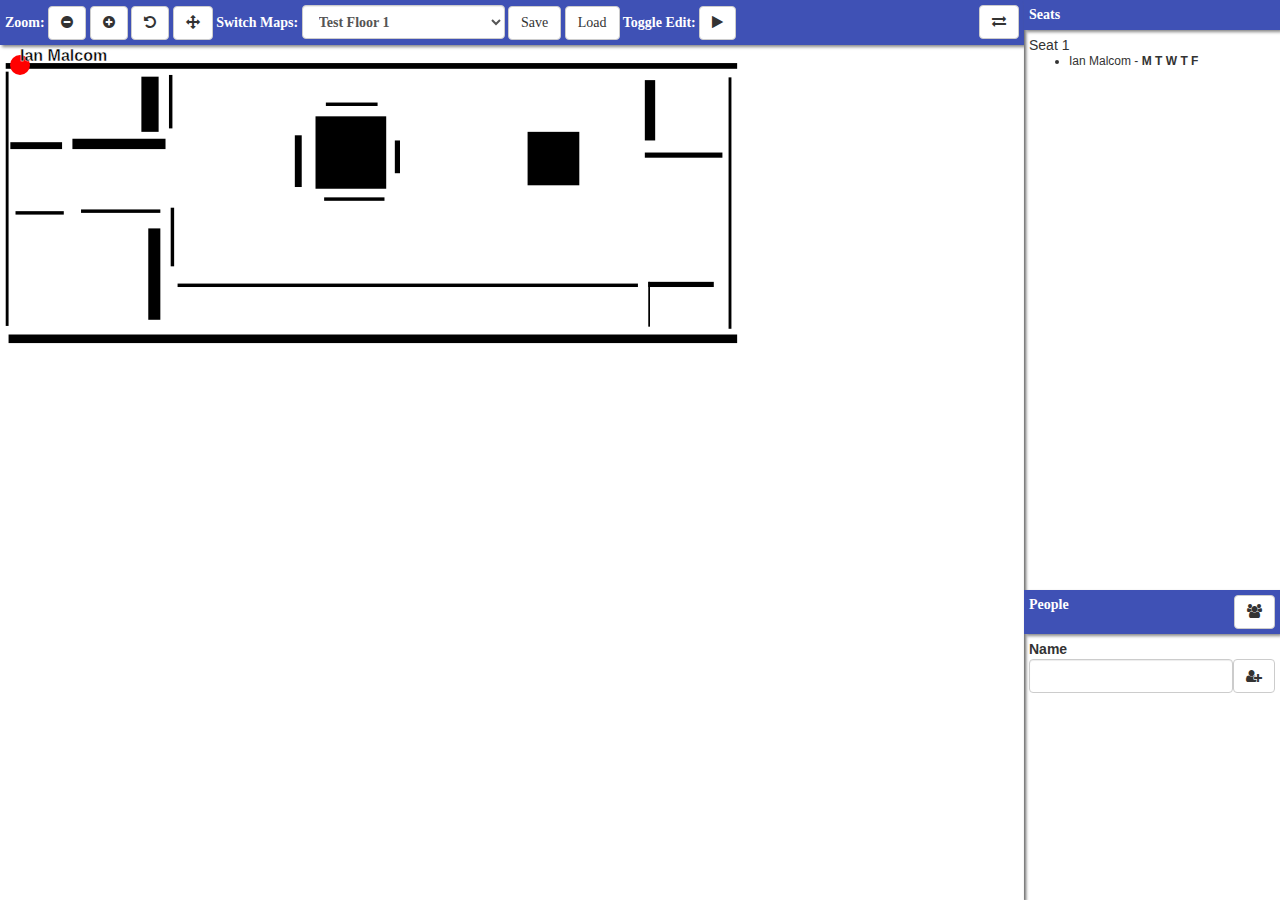
<file: index.html>
<!-- public/index.html -->
<!doctype html>
<html lang="en">
<head>
<meta charset="UTF-8">

<!-- CSS -->
<link rel="stylesheet" href="./app/css/main.css">
<link rel="stylesheet" href="./app/css/bootstrap.css">
<link rel="stylesheet" href="./bower_components/font-awesome/css/font-awesome.css">

<!-- JS Dependencies -->
<script src="./bower_components/angular/angular.js"></script>
<script src="./bower_components/angular-bootstrap/ui-bootstrap-tpls.js"></script>
<script src="./bower_components/d3/d3.js"></script>
<!-- lib -->
<script src="./app/js/fPlan.js"></script>
<script src="./app/js/fPlan.seat-edit-controller.js"></script>
<script src="./app/js/fPlan.controller.js"></script>
<script src="./app/js/fPlan.filereader.js"></script>
<!-- Angular For Demo -->
<script src="./app/demo/app.js"></script>
</head>
<body ng-app="mainApp" ng-controller="MainController as vm">
<div ng-if='vm.maps && vm.people && vm.seats'>
<f-plan maps='vm.maps' people='vm.people' seats='vm.seats'>
</f-plan>
</div>
</body>
</html>
</file>
<file: app/css/main.css>
body{
    height:100%;
    width:100%;
    overflow:hidden;
}
.fplan_selected_day {
    font-size:12px;
}
.fplan_not_selected_day {
    color:grey;
    font-size:10px;
}
.fplan_occupants_list {
    line-height:1em;
    font-size:12px;
}
.fplan_controls{
    box-shadow: 2px 2px 3px #666666;
}
.fplan_map_controls{
    padding:2px;
}
.fplan_control_content{
    padding:5px;
}
.fplan_control_header, .fplan_map_controls{
    background-color:#3f51b5;
    box-shadow: 2px 2px 3px #888888;
    font-family: serif;
    color:white;
    font-weight:bold;
    border-bottom-left-radius:0px;
    border-bottom-right-radius:0px;
    padding:5px;

}
.fplan_control_header{
    font-size:14px;
    line-height: 1.42857;
    overflow:auto;
    vertical-align:middle;
}
.fplan_map_container{
    float:left;
    height: 100vh;
    width:80%;
    overflow: hidden;
    box-shadow: 2px 2px 3px #666666;
}
.fplan_fullsize{
    width:100%;
}
.fplan_right_controls{
    float:right;
    height: 100vh;
    overflow: hidden;
    width:20%;

}
.fplan_right_seats{
    height:60%;
    overflow-y: auto;
}
.fplan_right_people{
    height:30%;
    overflow-y: auto;
}
.hovered {
    background-color:yellow;
    stroke-width:10px;
    stroke:orange;
}
.fplan_empty_seat {
    fill: lightskyblue;
}
.fplan_empty_seat.hovered {
    stroke:lightskyblue;
}
.fplan_full_seat {
    fill: red;
}
.fplan_full_seat.hovered {
    stroke:red;
}

.btn-file {
position: relative;
overflow: hidden;
}
.btn-file input[type=file] {
position: absolute;
top: 0;
right: 0;
       min-width: 100%;
       min-height: 100%;
       font-size: 100px;
       text-align: right;
filter: alpha(opacity=0);
opacity: 0;
outline: none;
background: white;
cursor: inherit;
display: block;
}
text {
    font-size:16px;
    font-weight:bold;
    stroke:white;
    stroke-width:.025em;
}
</file>
